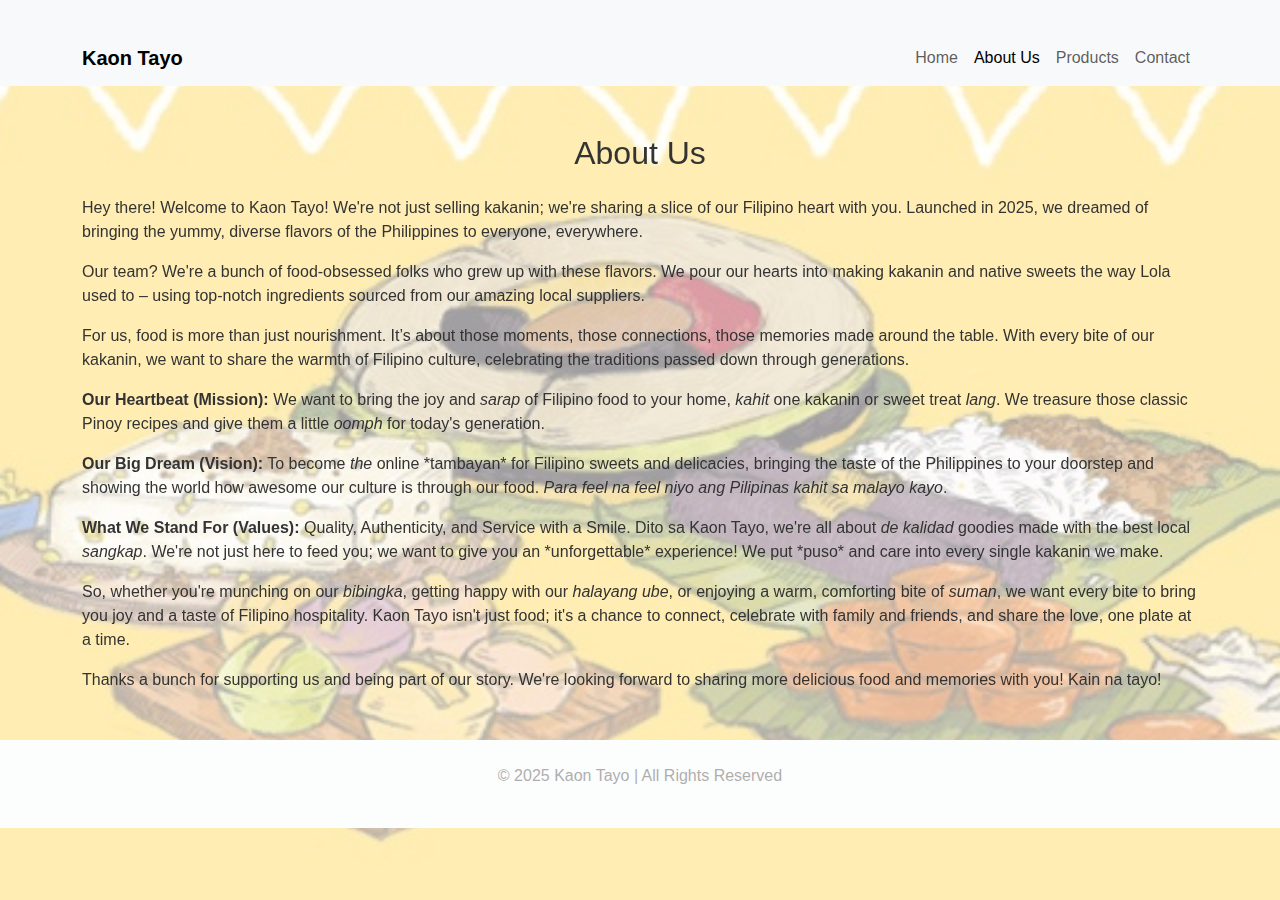
<file: about.html>
<!DOCTYPE html>
<html lang="en">
<head>
  <meta charset="UTF-8">
  <meta name="viewport" content="width=device-width, initial-scale=1.0">
  <title>About Us | Kaon Tayo</title>
  <link rel="stylesheet" href="https://cdn.jsdelivr.net/npm/bootstrap@5.3.0/dist/css/bootstrap.min.css">
  <link rel="stylesheet" href="style.css">
</head>
<body>

  <!-- NAVIGATION BAR -->
  <nav class="navbar navbar-expand-lg navbar-light bg-light sticky-top">
    <div class="container">
      <a class="navbar-brand fw-bold" href="index.html">Kaon Tayo</a>
      <div class="collapse navbar-collapse">
        <ul class="navbar-nav ms-auto">
          <li class="nav-item"><a class="nav-link" href="index.html">Home</a></li>
          <li class="nav-item"><a class="nav-link active" href="about.html">About Us</a></li>
          <li class="nav-item"><a class="nav-link" href="products.html">Products</a></li>
          <li class="nav-item"><a class="nav-link" href="contact.html">Contact</a></li>
        </ul>
      </div>
    </div>
  </nav>

  <!--ABOUT SECTION -->
  <div class="container mt-5">
    <h2 class="text-center mb-4">About Us</h2>
    <p>Hey there! Welcome to Kaon Tayo! We're not just selling kakanin; we're sharing a slice of our Filipino heart with you. Launched in 2025, we dreamed of bringing the yummy, diverse flavors of the Philippines to everyone, everywhere.</p>
    
    <p>Our team? We're a bunch of food-obsessed folks who grew up with these flavors. We pour our hearts into making kakanin and native sweets the way Lola used to – using top-notch ingredients sourced from our amazing local suppliers.</p>
    
    <p>For us, food is more than just nourishment. It’s about those moments, those connections, those memories made around the table. With every bite of our kakanin, we want to share the warmth of Filipino culture, celebrating the traditions passed down through generations.</p>
    
    <p><strong>Our Heartbeat (Mission):</strong> We want to bring the joy and <em>sarap</em> of Filipino food to your home, <em>kahit</em> one kakanin or sweet treat <em>lang</em>. We treasure those classic Pinoy recipes and give them a little <em>oomph</em> for today's generation.</p>
    
    <p><strong>Our Big Dream (Vision):</strong> To become <em>the</em> online *tambayan* for Filipino sweets and delicacies, bringing the taste of the Philippines to your doorstep and showing the world how awesome our culture is through our food. <em>Para feel na feel niyo ang Pilipinas kahit sa malayo kayo</em>.</p>
    
    <p><strong>What We Stand For (Values):</strong> Quality, Authenticity, and Service with a Smile. Dito sa Kaon Tayo, we're all about <em>de kalidad</em> goodies made with the best local <em>sangkap</em>. We're not just here to feed you; we want to give you an *unforgettable* experience! We put *puso* and care into every single kakanin we make.</p>

    <p>So, whether you're munching on our <em>bibingka</em>, getting happy with our <em>halayang ube</em>, or enjoying a warm, comforting bite of <em>suman</em>, we want every bite to bring you joy and a taste of Filipino hospitality. Kaon Tayo isn't just food; it's a chance to connect, celebrate with family and friends, and share the love, one plate at a time.</p>
    
    <p>Thanks a bunch for supporting us and being part of our story. We're looking forward to sharing more delicious food and memories with you! Kain na tayo!</p>
  </div>

  <!-- FOOTER -->
  <footer class="text-center mt-5 p-4 bg-light">
    <p>&copy; 2025 Kaon Tayo | All Rights Reserved</p>
  </footer>

</body>
</html>
</file>
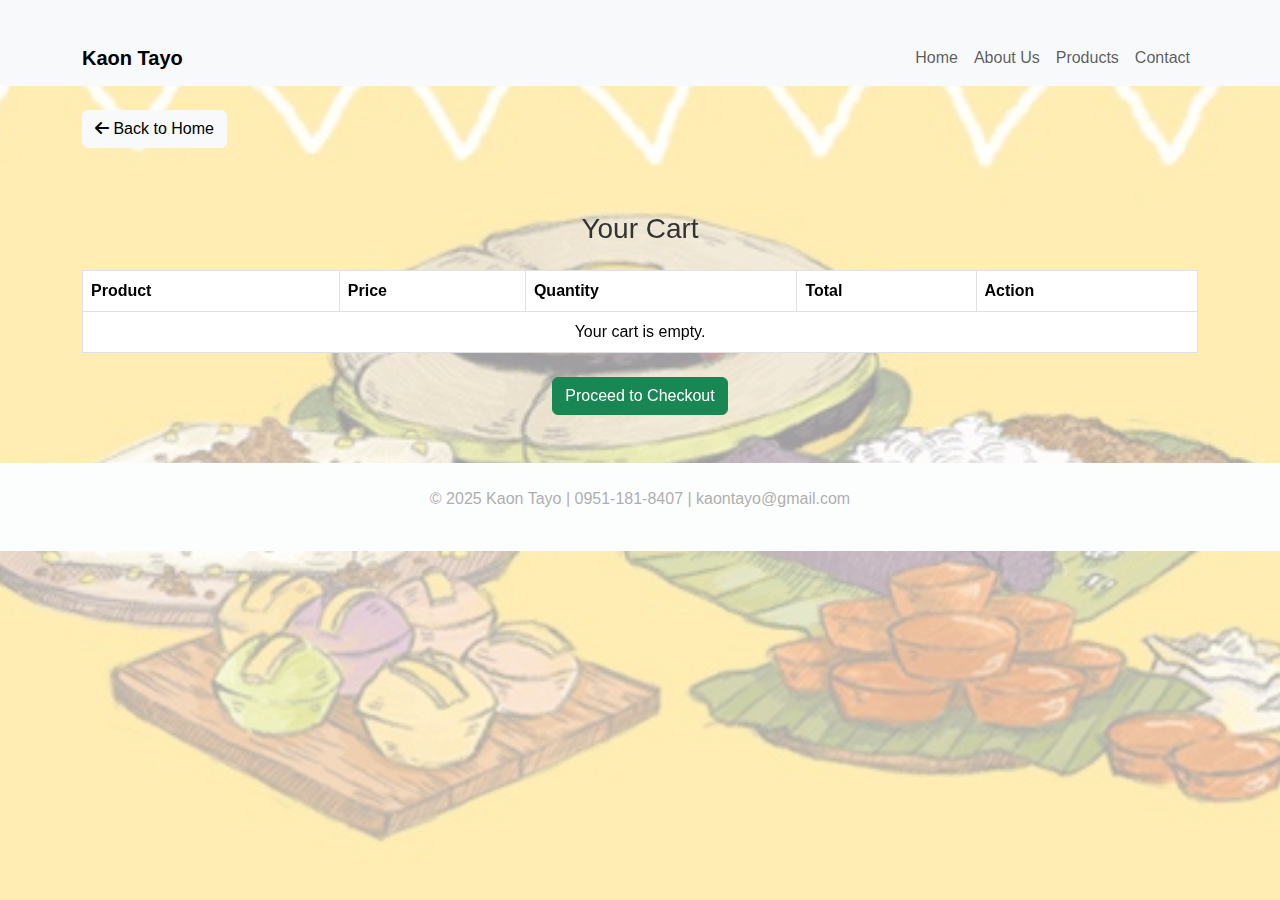
<file: cart.html>
<!DOCTYPE html>
<html lang="en">
<head>
  <meta charset="UTF-8" />
  <meta name="viewport" content="width=device-width, initial-scale=1.0"/>
  <title>Kaon Tayo | Cart</title>
  <link rel="stylesheet" href="https://cdn.jsdelivr.net/npm/bootstrap@5.3.0/dist/css/bootstrap.min.css"/>
  <link rel="stylesheet" href="style.css"/>
  <link rel="stylesheet" href="https://cdnjs.cloudflare.com/ajax/libs/font-awesome/6.5.0/css/all.min.css"/>
</head>
<body>

  <!-- NAVIGATION BAR -->
  <nav class="navbar navbar-expand-lg navbar-light bg-light sticky-top">
    <div class="container">
      <a class="navbar-brand fw-bold" href="index.html">Kaon Tayo</a>
      <button class="navbar-toggler" type="button" data-bs-toggle="collapse" data-bs-target="#navbarNav">
        <span class="navbar-toggler-icon"></span>
      </button>
      <div class="collapse navbar-collapse" id="navbarNav">
        <ul class="navbar-nav ms-auto">
          <li class="nav-item"><a class="nav-link" href="index.html">Home</a></li>
          <li class="nav-item"><a class="nav-link" href="about.html">About Us</a></li>
          <li class="nav-item"><a class="nav-link" href="products.html">Products</a></li>
          <li class="nav-item"><a class="nav-link" href="contact.html">Contact</a></li>
        </ul>
      </div>
    </div>
  </nav>

  <!-- BACK ICON -->
  <div class="container mt-4">
    <a href="index.html" class="btn btn-light mb-3">
      <i class="fas fa-arrow-left"></i> Back to Home
    </a>
  </div>

  <!-- CART SECTION -->
  <div class="container mt-5">
    <h3 class="text-center mb-4">Your Cart</h3>

    <div id="cart-items">
      <table class="table table-bordered">
        <thead>
          <tr>
            <th scope="col">Product</th>
            <th scope="col">Price</th>
            <th scope="col">Quantity</th>
            <th scope="col">Total</th>
            <th scope="col">Action</th>
          </tr>
        </thead>
        <tbody>
        </tbody>
      </table>
    </div>
    
    <div class="text-center mt-4">
      <a href="contact.html" class="btn btn-success">Proceed to Checkout</a>
    </div>
  </div>

  <!-- FOOTER -->
  <footer class="text-center mt-5 p-4 bg-light">
    <p>&copy; 2025 Kaon Tayo | 0951-181-8407 | kaontayo@gmail.com</p>
  </footer>

  <script>
    let cart = JSON.parse(localStorage.getItem('cart')) || [];

    // Display cart items in a table
    let cartItemsTableBody = document.querySelector('#cart-items tbody');
    if (cart.length === 0) {
      cartItemsTableBody.innerHTML = '<tr><td colspan="5" class="text-center">Your cart is empty.</td></tr>';
    } else {
      cart.forEach((item, index) => {
        let totalPrice = item.price * item.quantity;

        cartItemsTableBody.innerHTML += `
          <tr>
            <td>${item.name}</td>
            <td>Php ${item.price.toFixed(2)}</td>
            <td>${item.quantity}</td>
            <td>Php ${totalPrice.toFixed(2)}</td>
            <td class="text-center">
              <button class="btn btn-danger btn-sm" onclick="removeItem(${index})">
                <i class="fas fa-trash-alt"></i> Remove
              </button>
            </td>
          </tr>
        `;
      });
    }

    // Function to remove item from cart
    function removeItem(index) {
      cart.splice(index, 1); // Remove item from cart
      localStorage.setItem('cart', JSON.stringify(cart)); // Save updated cart in localStorage
      location.reload(); // Reload the page to reflect changes
    }
  </script>

</body>
</html>
</file>
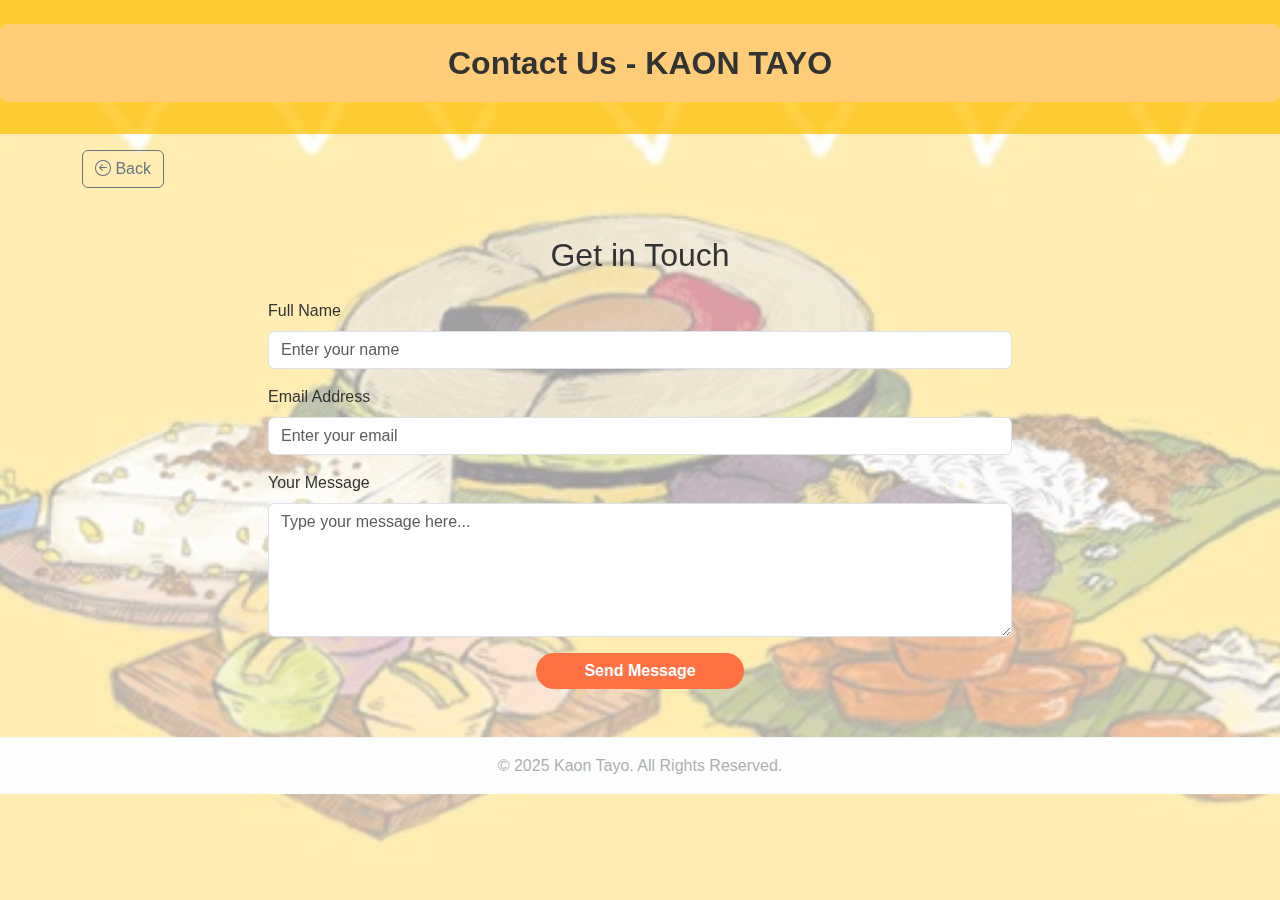
<file: contact.html>
<!DOCTYPE html>
<html lang="en">
<head>
  <meta charset="UTF-8">
  <meta name="viewport" content="width=device-width, initial-scale=1">
  <title>Contact Us - Kaon Tayo</title>
  <link href="https://cdn.jsdelivr.net/npm/bootstrap@5.3.0/dist/css/bootstrap.min.css" rel="stylesheet">
  <link href="https://cdn.jsdelivr.net/npm/bootstrap-icons/font/bootstrap-icons.css" rel="stylesheet">
  <link rel="stylesheet" href="style.css">
</head>
<body>

  <!-- HEADER -->
  <header class="text-center py-4 bg-warning bg-opacity-75">
    <h1 class="fw-bold">Contact Us - KAON TAYO</h1>
  </header>

  <!-- BACK BUTTON -->
  <div class="container mt-3">
    <button class="btn btn-outline-secondary" onclick="goBack()">
      <i class="bi bi-arrow-left-circle"></i> Back
    </button>
  </div>

  <!-- CONTACT SECTION -->
  <div class="container mt-5">
    <h2 class="text-center mb-4">Get in Touch</h2>
    <form id="contactForm" class="col-md-8 mx-auto">
      <div class="mb-3">
        <label for="name" class="form-label">Full Name</label>
        <input type="text" class="form-control" id="name" placeholder="Enter your name" required>
      </div>
      <div class="mb-3">
        <label for="email" class="form-label">Email Address</label>
        <input type="email" class="form-control" id="email" placeholder="Enter your email" required>
      </div>
      <div class="mb-3">
        <label for="message" class="form-label">Your Message</label>
        <textarea class="form-control" id="message" rows="5" placeholder="Type your message here..." required></textarea>
      </div>
      <div class="text-center">
        <button type="submit" class="btn btn-primary px-5">Send Message</button>
      </div>
    </form>
  </div>

  <!-- FOOTER -->
  <footer class="text-center mt-5 py-3 bg-light border-top">
    <p class="mb-0">&copy; 2025 Kaon Tayo. All Rights Reserved.</p>
  </footer>

  <!--JAVASCRIPT TO HANDLE FORM SUBMISSION AND BACK BUTTON-->
  <script>
    document.getElementById("contactForm").addEventListener("submit", function(e) {
      e.preventDefault();
      alert("✅ Your message has been successfully delivered!");
      this.reset();
    });

    // GO BACK TO PREVIOUS PAGE
    function goBack() {
      window.history.back();
    }
  </script>

</body>
</html>
</file>
<file: style.css>
body {
    font-family: 'Arial', sans-serif;
    background: url('KAKANIN.jpg') no-repeat center center fixed;
    background-size: cover;
    color: #333;
    position: relative;
    margin: 0;
    padding: 0;
}

body::before {
    content: "";
    position: fixed;
    top: 0;
    left: 0;
    width: 100%;
    height: 100%;
    background: rgba(255, 255, 255, 0.6); 
    z-index: 0; 
}

header, .container {
    position: relative;
    z-index: 1;
}

/* Header */
h1 {
    font-size: 2rem;
    font-weight: bold;
    text-align: center;
    padding: 20px;
    background: rgba(255, 204, 128, 0.9); /* Semi-transparent warm orange */
    color: #333;
    border-radius: 8px;
}

/* Product Grid */
.container {
    margin-top: 30px;
}

/* Product Card */
.product-card {
    background: white;
    padding: 15px;
    border-radius: 8px;
    box-shadow: 0 4px 8px rgba(0, 0, 0, 0.1);
    text-align: center;
    transition: transform 0.3s ease-in-out;
}

.product-card:hover {
    transform: scale(1.05);
}

/* Product Image */
.product-image {
    width: 100%; 
    height: 250px; 
    object-fit: cover; 
    border-radius: 8px;
}

/* Product Details Page */
.product-detail-img {
    width: 400px;
    height: 400px;
    object-fit: cover;
    border-radius: 10px;
    box-shadow: 0px 4px 6px rgba(0, 0, 0, 0.2);
}

/* Buttons */
.btn-primary {
    transition: all 0.3s ease-in-out;
    border-radius: 20px;
    font-weight: bold;
    background-color: #ff7043;
    border: none;
}

.btn-primary:hover {
    background-color: #ff5722;
    box-shadow: 0px 4px 6px rgba(255, 87, 34, 0.3);
}

/* Back Button */
.btn-secondary {
    background-color: #757575;
    border: none;
}

.btn-secondary:hover {
    background-color: #616161;
}

/* Custom Column Size for 6 Products Per Row */
@media (min-width: 768px) {
    .col-custom {
        width: 19%; 
        display: inline-block;
        vertical-align: top;
    }
}

@media (max-width: 767px) {
    .col-custom {
        width: 48%; /* 2 items per row for smaller screens */
        display: inline-block;
        vertical-align: top;
    }
}
</file>
